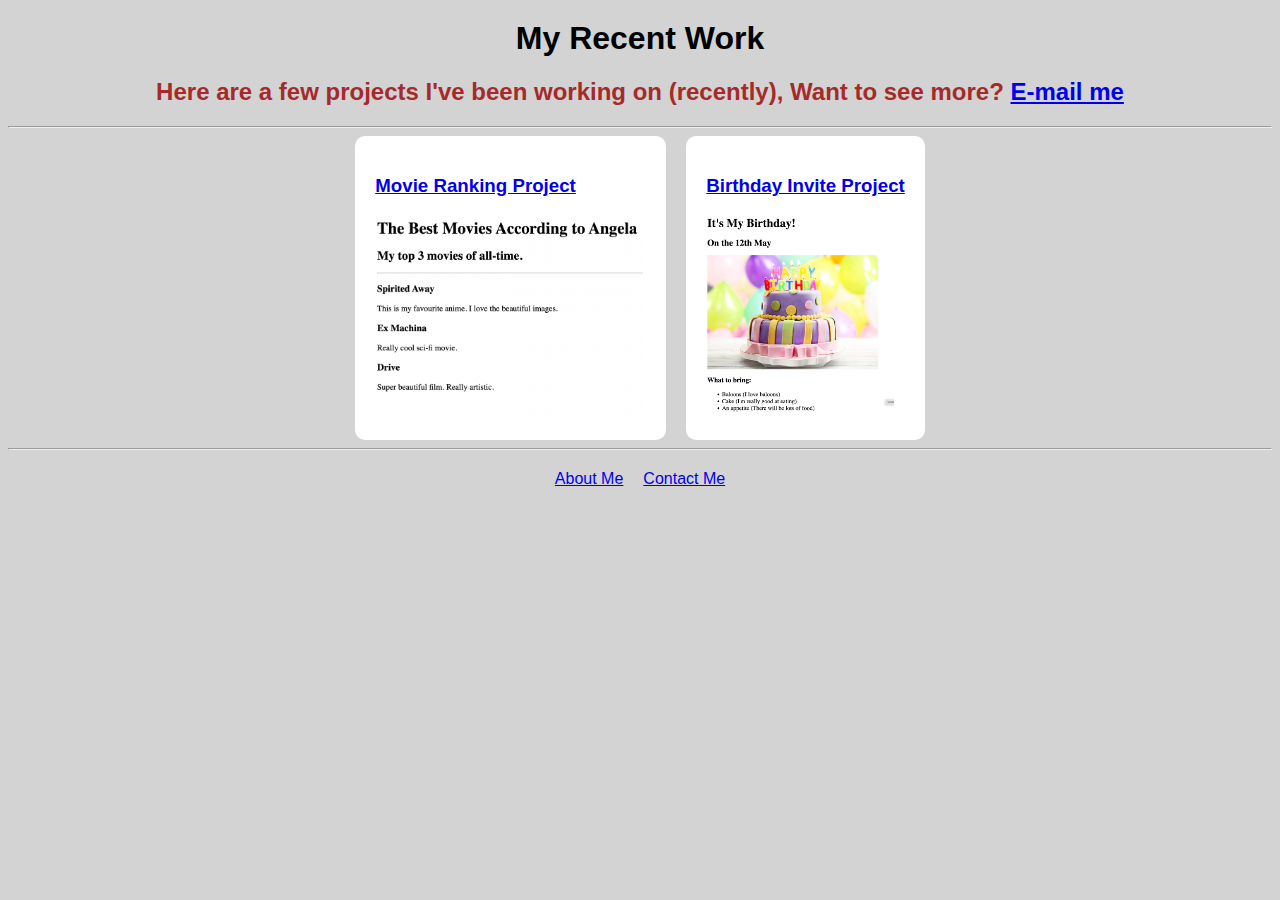
<file: index.html>
<!doctype html>
<html lang="en">
  <head>
    <meta charset="UTF-8" />
    <meta name="viewport" content="width=device-width, initial-scale=1.0" />
    <title>Document</title>
    <link rel="stylesheet" href="./style.css" />
  </head>
  <body>
    <h1>My Recent Work</h1>
    <h2>
      Here are a few projects I've been working on (recently), Want to see more?
      <a href="mailto:glenn.colombie@outlook.be">E-mail me</a>
    </h2>
    <hr />
    <div id="projects">
      <div id="project">
        <h3>
          <a href="./public/movie-ranking.html">Movie Ranking Project</a>
        </h3>
        <img
          src="./assets/images/movie-ranking.png"
          alt="Movie Ranking Project"
          height="200"
        />
      </div>

      <div id="project">
        <h3>
          <a href="./public/birthday-invite.html">Birthday Invite Project</a>
        </h3>
        <img
          src="./assets/images/birthday-invite.png"
          alt="Birthday Invite Project"
          height="200"
        />
      </div>
    </div>
    <hr />
    <footer>
      <a href="./public/about.html">About Me</a>
      <a href="./public/contact.html">Contact Me</a>
    </footer>
  </body>
</html>
</file>
<file: style.css>
body {
  background-color: lightgray;
  font-family: "Gill Sans", "Gill Sans MT", Calibri, "Trebuchet MS", sans-serif;
}

h1 {
  color: black;
  text-align: center;
  margin-top: 20px;
}

h2 {
  color: brown;
  text-align: center;
}

h2 a::after {
  content: "";
  position: absolute;
  left: 0;
  bottom: -2px;
  width: 0;
  height: 2px;
  background-color: black;
  transition: width 0.3s ease;
}

h2 a:hover::after {
  width: 100%;
}

div#projects {
  display: flex;
  justify-content: center;
  gap: 20px;
}

div#project {
  background-color: white;
  padding: 20px;
  border-radius: 10px;
}

footer {
  text-align: center;
  margin-top: 20px;
  display: flex;
  justify-content: center;
  gap: 20px;
}

footer a::after {
  content: "";
  position: absolute;
  left: 0;
  bottom: -2px;
  width: 0;
  height: 2px;
  background-color: black;
  transition: width 0.3s ease;
}

footer a:hover::after {
  width: 100%;
}
</file>
